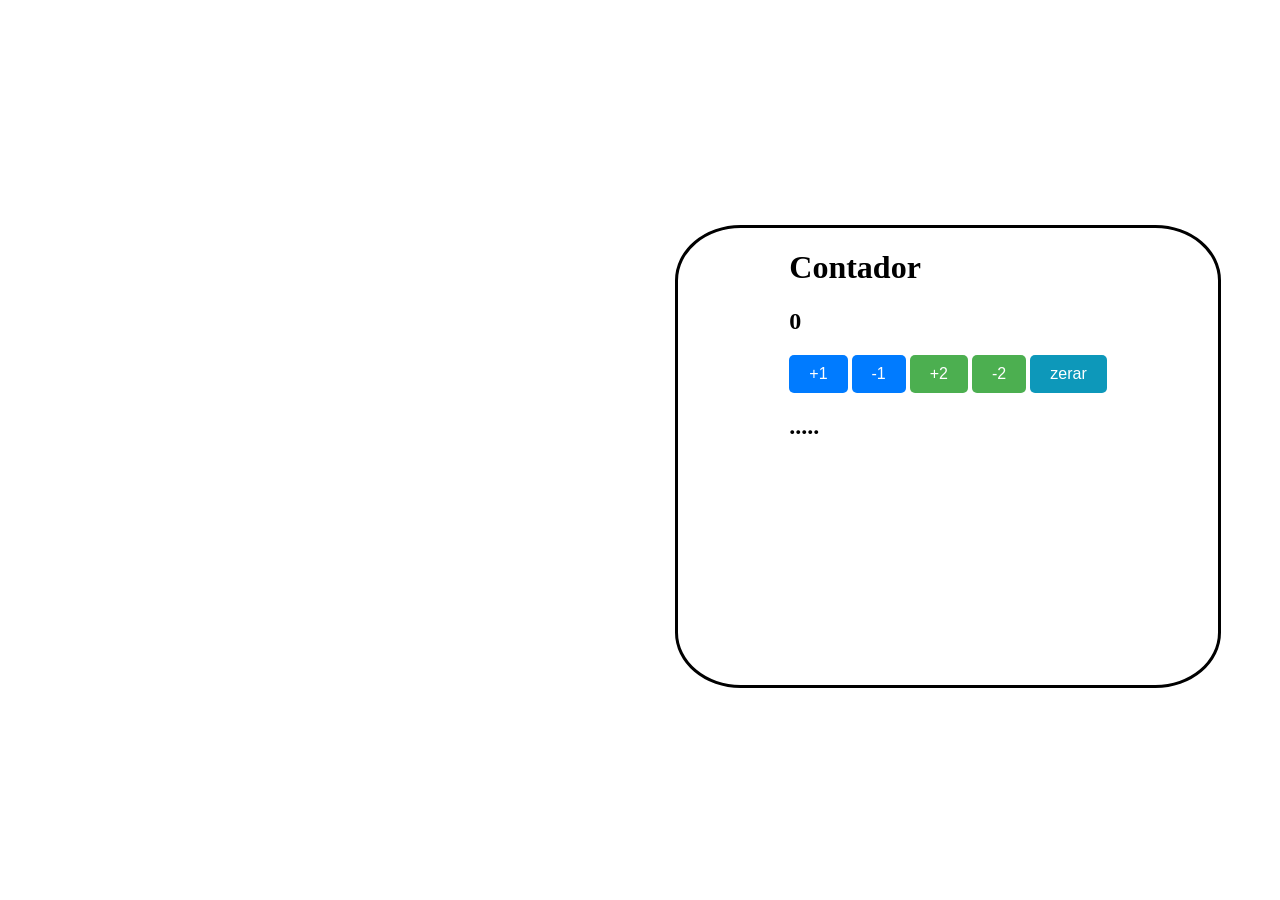
<file: index.html>
<!DOCTYPE html>
<html lang="en">
<head>
    <meta charset="UTF-8">
    <meta name="viewport" content="width=device-width, initial-scale=1.0">
    <title>Acrescimo</title>
    <link rel="stylesheet" href="atv.css">
</head>
<body>
    <div>
    <h1>Contador</h1>
    <h2 id="quantidade">0</h2>
    <div>
        <button class="primaria" onclick="mais()">+1</button>
        <button class="primaria" onclick="menos()">-1</button>
        <button class="secundaria" onclick="mais2()">+2</button>
        <button class="secundaria" onclick="menos2()">-2</button>
        <button class="terciaria" onclick="zerar()">zerar</button>
    </div>
    
    <h2 id="info">.....</h2>


</div>
    <script src="atv.js"></script>
</body>
</html>
</file>
<file: atv.css>
body{
    border: solid 3px black;
    align-items: center;
    width: 60vh;
    margin-left: 75vh;
    margin-top: 25vh;
    padding-bottom: 25vh;
    border-radius: 12%;
    display: flex;
    flex-direction: column;
}

button{
  background-color: #4CAF50;
  color: white;
  padding: 10px 20px;
  font-size: 16px;
  border: none;
  border-radius: 5px;
  cursor: pointer;
  transition: background-color 0.3s, transform 0.3s;
  
}
button:hover{
    background-color: #4e45a0;
  transform: scale(1.05);
}
button:focus {
    outline: none;
    box-shadow: 0 0 5px rgba(72, 202, 50, 0.7); 
}
button:disabled {
    background-color: #cccccc;
    cursor: not-allowed;
}
button.primaria {
    background-color: #007bff;
}button.primaria:hover {
    background-color: #b30000; 
  }
  
  button.secondaria {
    background-color: #6c757d;
  }
  
  button.secondaria:hover {
    background-color: #5a6268; 
  }
  button.terciaria {
    background-color: #0D98BA;
}button.terciaria:hover {
    background-color: #86ba0d; 
  }
</file>
